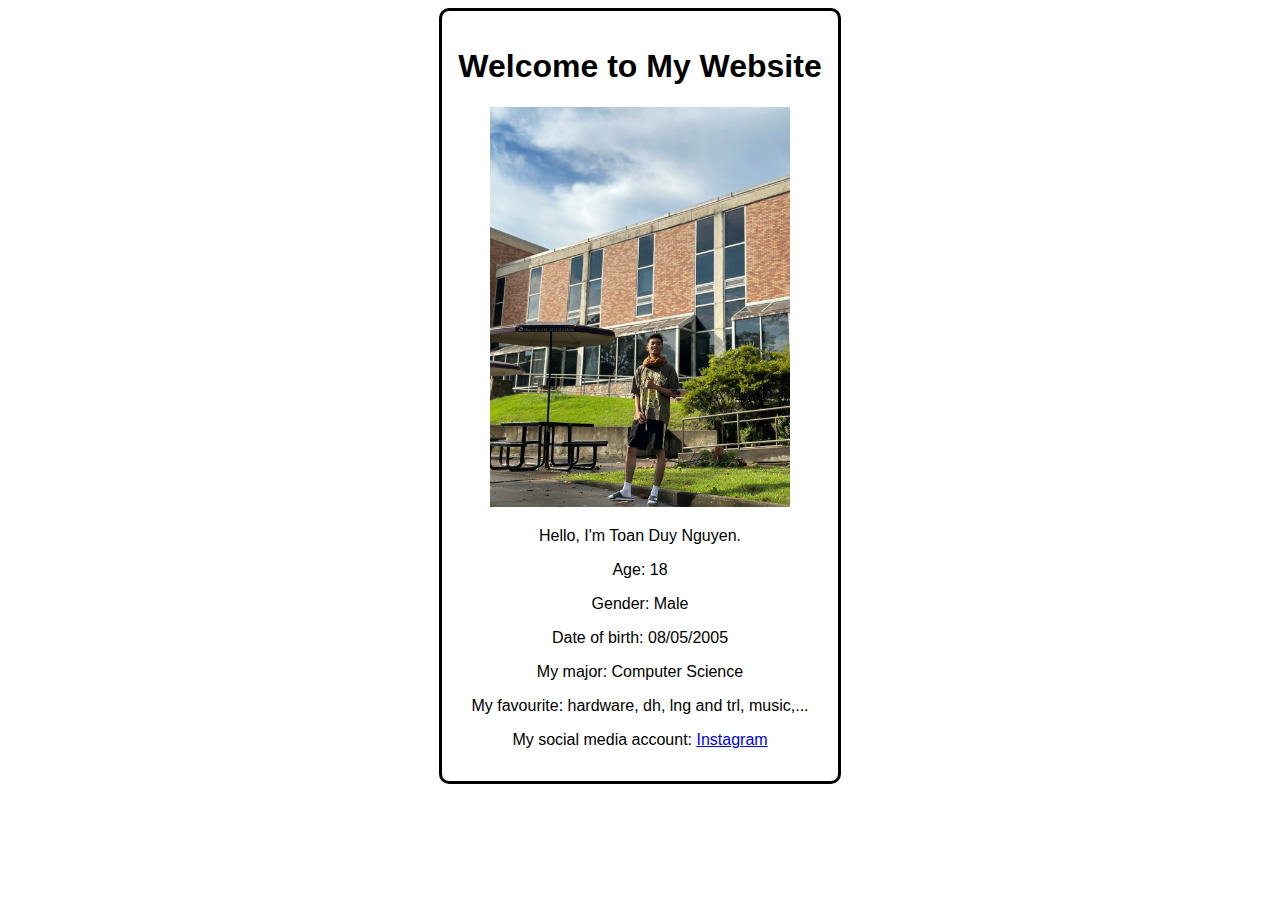
<file: I.urself.html>
<!DOCTYPE html>
<html lang="en">
<head>
    <meta charset="UTF-8">
    <meta name="viewport" content="width=device-width, initial-scale=1.0">
    <title>My Profile</title>
    <style>
        body {
            font-family: Arial;
        display: flex;
        justify-content: center;
        }
        .text-box1 {
            border: 3px solid black;
            padding: 1rem;
            text-align: center;
            border-radius: 10px;  
            width: fit-content;
        }
        img {
            width: 300px;
        }
    </style>
</head>
    
<body>
    <div class="text-box1" style="font-size: 1rem;">
        <h1>Welcome to My Website</h1>
        <p style="image-rendering: auto;"><img src="./Toan.jpg" alt="My face"> </p>
        <p>Hello, I'm Toan Duy Nguyen.</p>
        <p>Age: 18</p>
        <p>Gender: Male</p>
        <p>Date of birth: 08/05/2005</p>
        <p>My major: Computer Science</p>
        <p>My favourite: hardware, dh, lng and trl, music,...</p>
        <p>My social media account: <a href="https://www.instagram.com/dytoan58/">Instagram</a></p>
    </div>

</body>
</html>
</file>
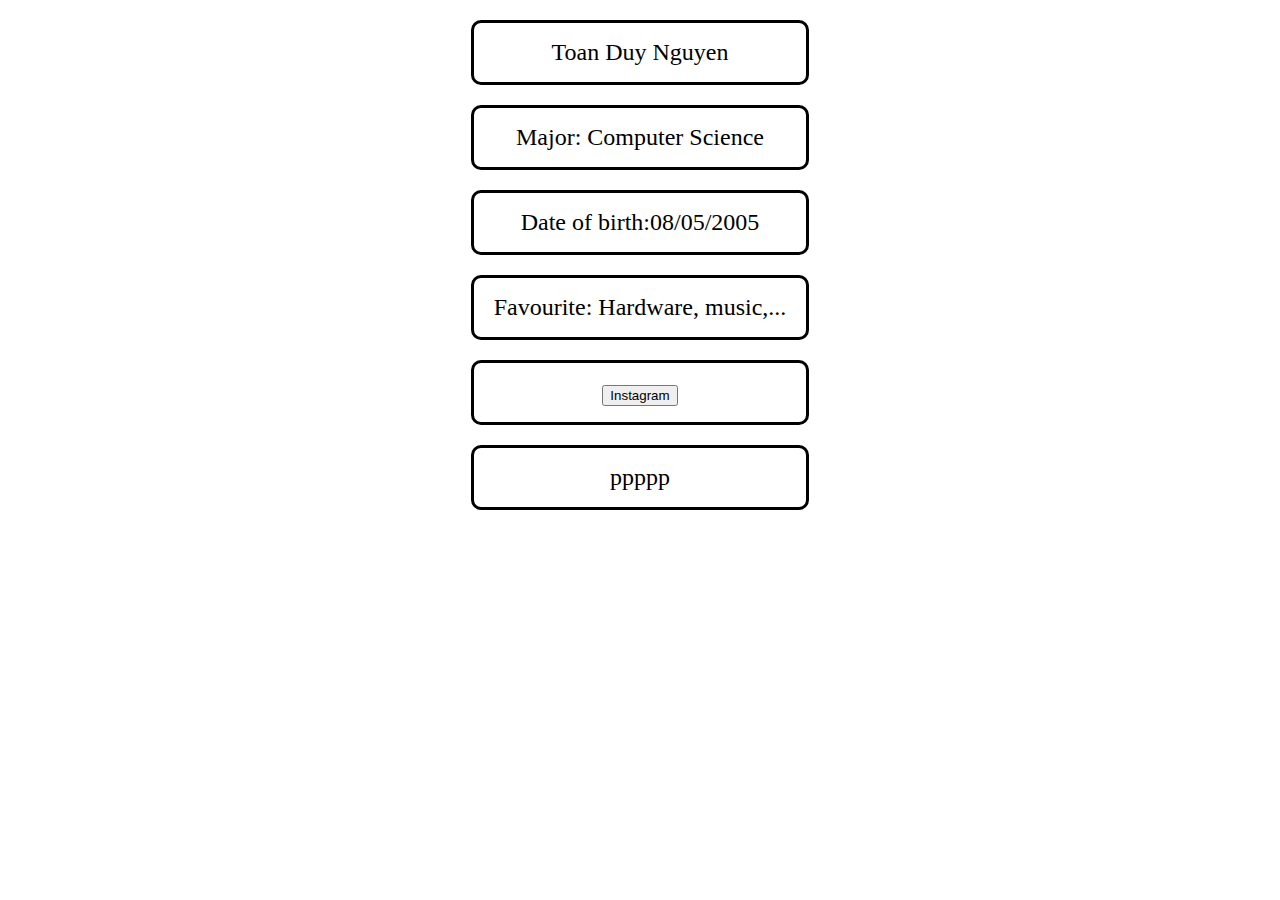
<file: new.html>
<!DOCTYPE html>
<html lang="en">
<head>
    <meta charset="UTF-8">
    <meta name="viewport" content="width=device-width, initial-scale=1.0">
    <title>Document</title>
    <style>
        body {
            transition: ease;
            font-size: 1.5rem;
            
        }
        .text-box1 {
            scale: 16/9;
            border: 3px solid rgb(0, 0, 0);
            padding: 1rem;
            text-align: center;
            border-radius: 10px;
			width: 300px;
			margin: auto;
            margin-top: 20px;
            transition:ease-in;
        }
        .text-box1 a {
            color: black;
        }
        img {
            width: 200px;
			opacity: .1;
        }
    </style>
</head>
<body>
    <div class="text-box1" >Toan Duy Nguyen</div>
    <div class="text-box1" >Major: Computer Science </div>
    <div class="text-box1" >Date of birth:08/05/2005</birth:08/05/2005></div>
    <div class="text-box1" >Favourite: Hardware, music,...</div>
    <div class="text-box1" >        
        <input a href="https://www.instagram.com/" alt="Instagram" type="button" value="Instagram">
    </div>
    <div class="text-box1" >ppppp</div>
</body>
</html>
</file>
